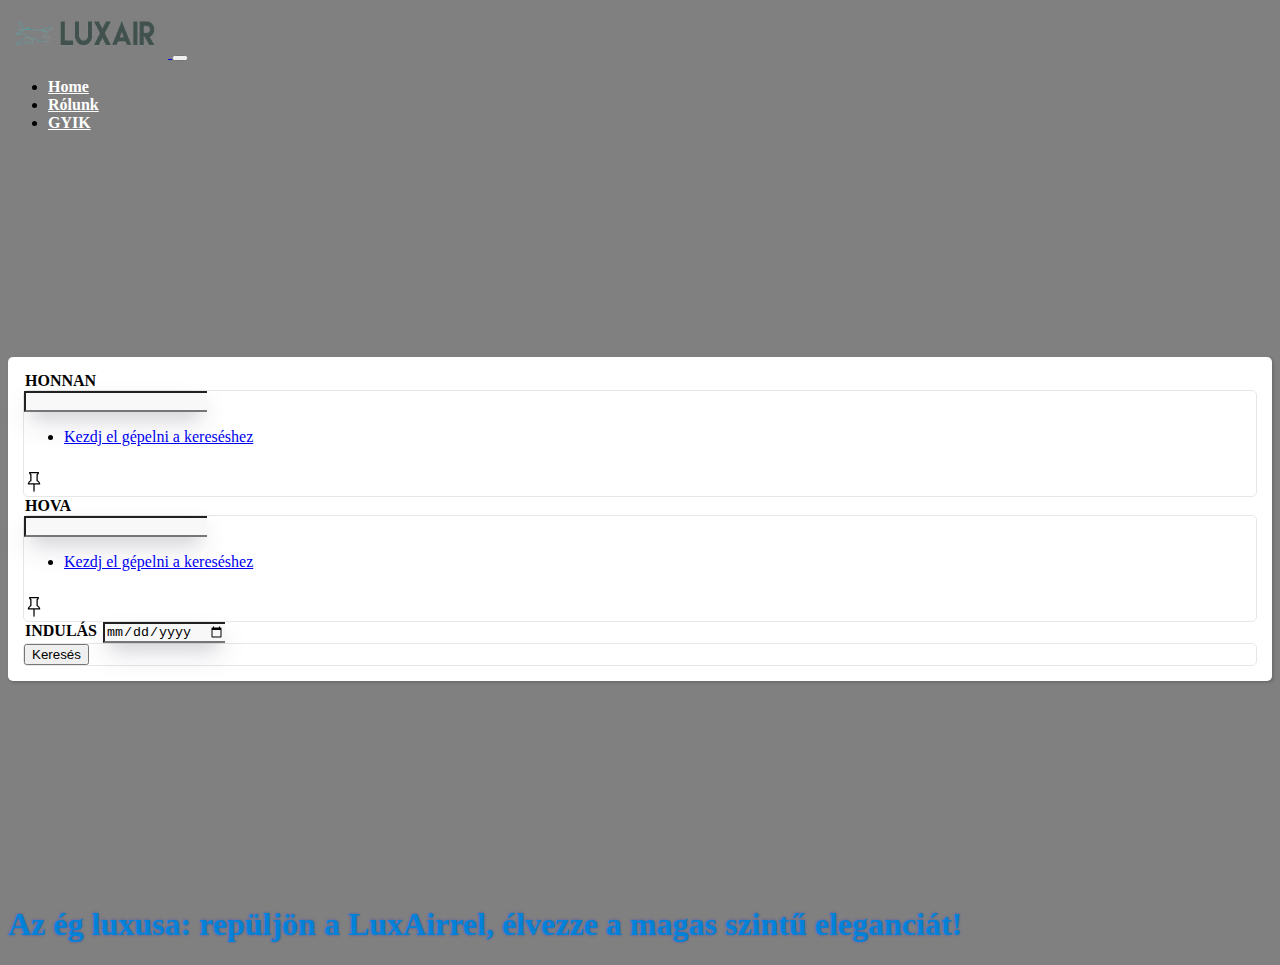
<file: index.html>
<!doctype html>
<html lang="en">

<head>
    <title>Repülős társaság</title>
    <!-- Required meta tags -->
    <meta charset="utf-8">
    <meta name="viewport" content="width=device-width, initial-scale=1, shrink-to-fit=no">

    <!-- Bootstrap CSS v5.2.1 -->
    <link href="https://cdn.jsdelivr.net/npm/bootstrap@5.2.1/dist/css/bootstrap.min.css" rel="stylesheet"
        integrity="sha384-iYQeCzEYFbKjA/T2uDLTpkwGzCiq6soy8tYaI1GyVh/UjpbCx/TYkiZhlZB6+fzT" crossorigin="anonymous">
    <script src="https://ajax.googleapis.com/ajax/libs/jquery/3.6.4/jquery.min.js"></script>
    <link rel="stylesheet" href="css/main.css">

</head>

<body>
    <header>
        <nav class="navbar navbar-expand-lg ">
            <div class="container-fluid container">
                <a class="navbar-brand" href="#">
                    <img src="logo.png" alt="Logo" width="160" height="50" class="d-inline-block align-text-top">
                </a>
                <button class="navbar-toggler" type="button" data-bs-toggle="collapse"
                    data-bs-target="#navbarNavDropdown" aria-controls="navbarNavDropdown" aria-expanded="false"
                    aria-label="Toggle navigation">
                    <span class="navbar-toggler-icon"></span>
                </button>
                <div class="collapse navbar-collapse d-flex justify-content-center" id="navbarNavDropdown">
                    <ul class="navbar-nav">
                        <li class="nav-item">
                            <a class="nav-link " aria-current="page" href="#">Home</a>
                        </li>
                        <li class="nav-item">
                            <a class="nav-link" href="about/">Rólunk</a>
                        </li>
                        <li class="nav-item">
                            <a class="nav-link" href="gyik">GYIK</a>
                        </li>
                    </ul>
                </div>
            </div>
        </nav>
    </header>
    <main>
        <div class="container">
            <div class="row">
                <div class="col-sm">
                    <div class="jaratok">
                        <div class="row">
                            <div class="col-sm">
                                <label for="" class="ms-2">HONNAN</label>
                                <div class="ms-2 mb-3 input-group">
                                    <input type="text" class="form-control dropdown-toggle" data-bs-toggle="dropdown"
                                        aria-expanded="false" id="Inputfrom">
                                    <ul class="dropdown-menu" id="searchFrom">
                                        <li><a class="dropdown-item text-warning" href="#">Kezdj el gépelni a
                                                kereséshez</a></li>
                                    </ul>
                                    <svg xmlns="http://www.w3.org/2000/svg" width="20" height="20" fill="currentColor"
                                        class="bi bi-pin" viewBox="0 0 16 16">
                                        <path
                                            d="M4.146.146A.5.5 0 0 1 4.5 0h7a.5.5 0 0 1 .5.5c0 .68-.342 1.174-.646 1.479-.126.125-.25.224-.354.298v4.431l.078.048c.203.127.476.314.751.555C12.36 7.775 13 8.527 13 9.5a.5.5 0 0 1-.5.5h-4v4.5c0 .276-.224 1.5-.5 1.5s-.5-1.224-.5-1.5V10h-4a.5.5 0 0 1-.5-.5c0-.973.64-1.725 1.17-2.189A5.921 5.921 0 0 1 5 6.708V2.277a2.77 2.77 0 0 1-.354-.298C4.342 1.674 4 1.179 4 .5a.5.5 0 0 1 .146-.354zm1.58 1.408-.002-.001.002.001zm-.002-.001.002.001A.5.5 0 0 1 6 2v5a.5.5 0 0 1-.276.447h-.002l-.012.007-.054.03a4.922 4.922 0 0 0-.827.58c-.318.278-.585.596-.725.936h7.792c-.14-.34-.407-.658-.725-.936a4.915 4.915 0 0 0-.881-.61l-.012-.006h-.002A.5.5 0 0 1 10 7V2a.5.5 0 0 1 .295-.458 1.775 1.775 0 0 0 .351-.271c.08-.08.155-.17.214-.271H5.14c.06.1.133.191.214.271a1.78 1.78 0 0 0 .37.282z" />
                                    </svg>
                                </div>
                            </div>
                            <div class="col-sm">
                                <label for="" class="ms-3">HOVA</label>
                                <div class="ms-32 mb-3 me-3">
                                    <div class="ms-3 mb-3 input-group">
                                        <input type="text" class="form-control dropdown-toggle"
                                            data-bs-toggle="dropdown" aria-expanded="false" id="Inputarrival">
                                        <ul class="dropdown-menu" id="searchArrival">
                                            <li><a class="dropdown-item text-warning" href="#">Kezdj el gépelni a
                                                    kereséshez</a></li>
                                        </ul>
                                        <svg xmlns="http://www.w3.org/2000/svg" width="20" height="20"
                                            fill="currentColor" class="bi bi-pin" viewBox="0 0 16 16">
                                            <path
                                                d="M4.146.146A.5.5 0 0 1 4.5 0h7a.5.5 0 0 1 .5.5c0 .68-.342 1.174-.646 1.479-.126.125-.25.224-.354.298v4.431l.078.048c.203.127.476.314.751.555C12.36 7.775 13 8.527 13 9.5a.5.5 0 0 1-.5.5h-4v4.5c0 .276-.224 1.5-.5 1.5s-.5-1.224-.5-1.5V10h-4a.5.5 0 0 1-.5-.5c0-.973.64-1.725 1.17-2.189A5.921 5.921 0 0 1 5 6.708V2.277a2.77 2.77 0 0 1-.354-.298C4.342 1.674 4 1.179 4 .5a.5.5 0 0 1 .146-.354zm1.58 1.408-.002-.001.002.001zm-.002-.001.002.001A.5.5 0 0 1 6 2v5a.5.5 0 0 1-.276.447h-.002l-.012.007-.054.03a4.922 4.922 0 0 0-.827.58c-.318.278-.585.596-.725.936h7.792c-.14-.34-.407-.658-.725-.936a4.915 4.915 0 0 0-.881-.61l-.012-.006h-.002A.5.5 0 0 1 10 7V2a.5.5 0 0 1 .295-.458 1.775 1.775 0 0 0 .351-.271c.08-.08.155-.17.214-.271H5.14c.06.1.133.191.214.271a1.78 1.78 0 0 0 .37.282z" />
                                        </svg>
                                    </div>
                                </div>
                            </div>
                        </div>
                        <div class="row">
                            <div class="col-sm">
                                <div class="ms-3 mb-3">
                                    <label for="">INDULÁS</label>
                                    <input type="date" class="form-control mb-2" id="fromDate">
                                </div>
                            </div>

                        </div>
                        <div class="input-group">
                            <button class="form-control btn btn-primary" id="search">

                                Keresés
                            </button>
                        </div>
                    </div>
                </div>
                <div class="col-sm">
                    <div class="d-flex justify-content-center">
                        <h1 class="title text-brake">
                            Az ég luxusa: repüljön a LuxAirrel, élvezze a magas szintű eleganciát!
                        </h1>
                    </div>
                </div>
            </div>
        </div>

    </main>
    <footer>
        <!-- place footer here -->
    </footer>
    <!-- Bootstrap JavaScript Libraries -->
    <script src="https://cdn.jsdelivr.net/npm/@popperjs/core@2.11.6/dist/umd/popper.min.js"
        integrity="sha384-oBqDVmMz9ATKxIep9tiCxS/Z9fNfEXiDAYTujMAeBAsjFuCZSmKbSSUnQlmh/jp3" crossorigin="anonymous">
        </script>

    <script src="https://cdn.jsdelivr.net/npm/bootstrap@5.2.1/dist/js/bootstrap.min.js"
        integrity="sha384-7VPbUDkoPSGFnVtYi0QogXtr74QeVeeIs99Qfg5YCF+TidwNdjvaKZX19NZ/e6oz" crossorigin="anonymous">
        </script>
    <script src="js/search.js"></script>
</body>

</html>
</file>
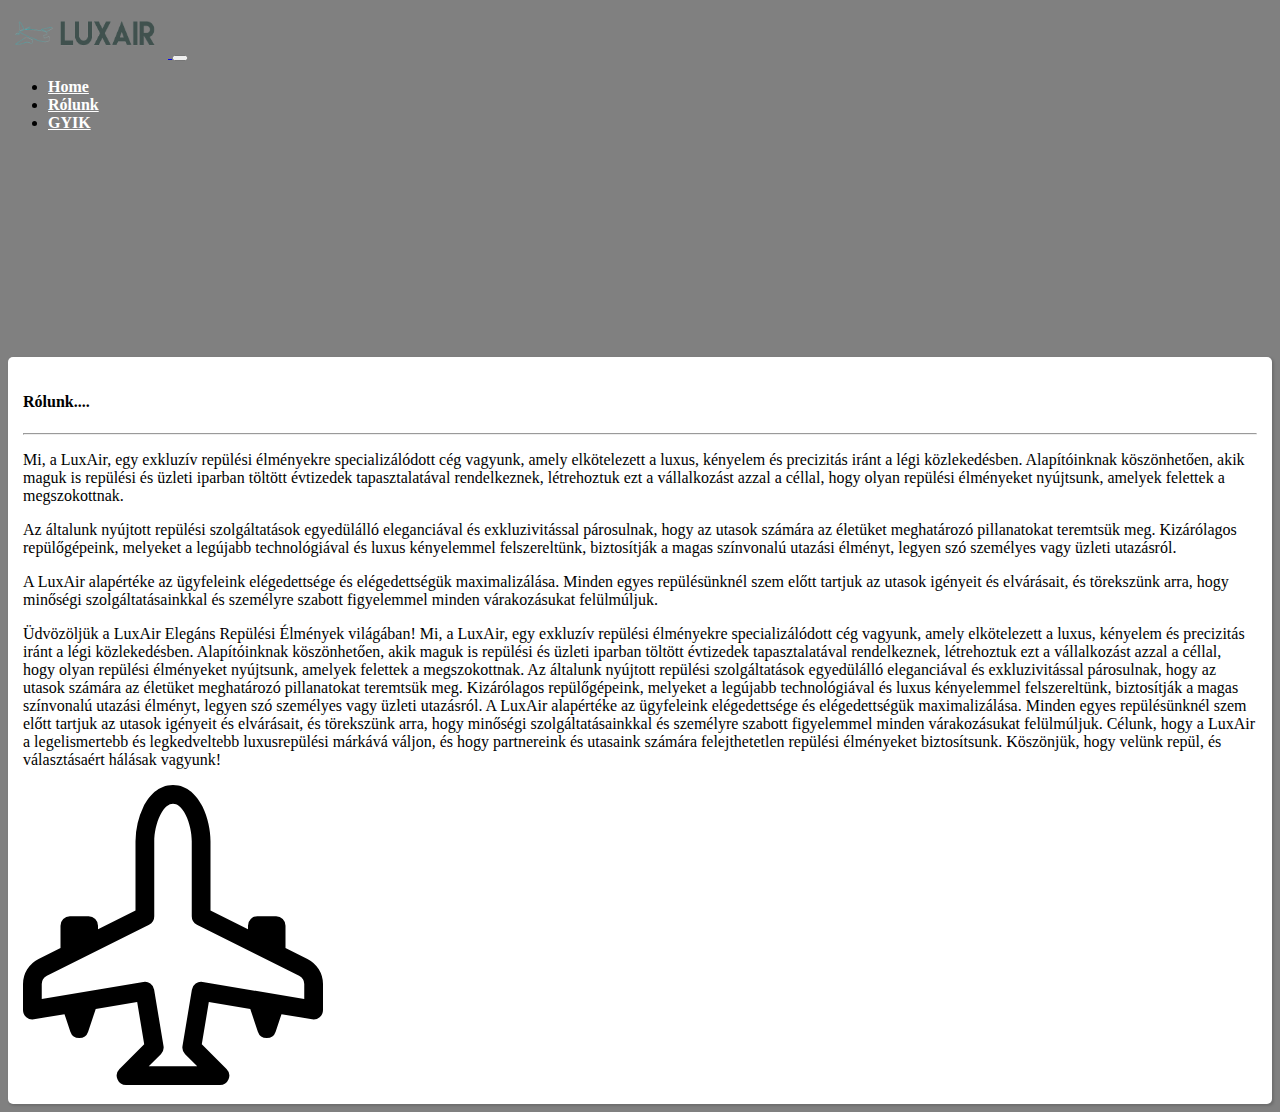
<file: about/index.html>
<!doctype html>
<html lang="en">

<head>
    <title>Repülős társaság | Rólunk </title>
    <!-- Required meta tags -->
    <meta charset="utf-8">
    <meta name="viewport" content="width=device-width, initial-scale=1, shrink-to-fit=no">

    <!-- Bootstrap CSS v5.2.1 -->
    <link href="https://cdn.jsdelivr.net/npm/bootstrap@5.2.1/dist/css/bootstrap.min.css" rel="stylesheet"
        integrity="sha384-iYQeCzEYFbKjA/T2uDLTpkwGzCiq6soy8tYaI1GyVh/UjpbCx/TYkiZhlZB6+fzT" crossorigin="anonymous">
    <script src="https://ajax.googleapis.com/ajax/libs/jquery/3.6.4/jquery.min.js"></script>
    <link rel="stylesheet" href="../css/main.css">

</head>

<body>
    <header>
        <nav class="navbar navbar-expand-lg ">
            <div class="container-fluid container">
                <a class="navbar-brand" href="#">
                    <img src="../logo.png" alt="Logo" width="160" height="50" class="d-inline-block align-text-top">
                </a>
                <button class="navbar-toggler" type="button" data-bs-toggle="collapse"
                    data-bs-target="#navbarNavDropdown" aria-controls="navbarNavDropdown" aria-expanded="false"
                    aria-label="Toggle navigation">
                    <span class="navbar-toggler-icon"></span>
                </button>
                <div class="collapse navbar-collapse d-flex justify-content-center" id="navbarNavDropdown">
                    <ul class="navbar-nav">
                        <li class="nav-item">
                            <a class="nav-link " aria-current="page" href="/">Home</a>
                        </li>
                        <li class="nav-item">
                            <a class="nav-link" href="/about/">Rólunk</a>
                        </li>
                        <li class="nav-item">
                            <a class="nav-link" href="/gyik/">GYIK</a>
                        </li>
                    </ul>
                </div>
            </div>
        </nav>
    </header>
    <main>
        <div class="container">
            <div class="jaratok mb-5">
                <div class="row">
                    <div class="col-sm ms-3">
                        <h4>Rólunk....</h4>
                        <hr class="text-light">
                        <p>Mi, a LuxAir, egy exkluzív repülési élményekre specializálódott cég vagyunk, amely
                            elkötelezett a
                            luxus, kényelem és
                            precizitás iránt a légi közlekedésben. Alapítóinknak köszönhetően, akik maguk is repülési és
                            üzleti iparban töltött
                            évtizedek tapasztalatával rendelkeznek, létrehoztuk ezt a vállalkozást azzal a céllal, hogy
                            olyan repülési élményeket
                            nyújtsunk, amelyek felettek a megszokottnak.
                        </p>
                        <p>
                            Az általunk nyújtott repülési szolgáltatások egyedülálló eleganciával és exkluzivitással
                            párosulnak, hogy az utasok
                            számára az életüket meghatározó pillanatokat teremtsük meg. Kizárólagos repülőgépeink,
                            melyeket
                            a legújabb
                            technológiával és luxus kényelemmel felszereltünk, biztosítják a magas színvonalú utazási
                            élményt, legyen szó személyes
                            vagy üzleti utazásról.
                        </p>
                        <p>
                            A LuxAir alapértéke az ügyfeleink elégedettsége és elégedettségük maximalizálása. Minden
                            egyes
                            repülésünknél szem előtt
                            tartjuk az utasok igényeit és elvárásait, és törekszünk arra, hogy minőségi
                            szolgáltatásainkkal
                            és személyre szabott
                            figyelemmel minden várakozásukat felülmúljuk.
                        </p>
                        <p>
                            Üdvözöljük a LuxAir Elegáns Repülési Élmények világában!

                            Mi, a LuxAir, egy exkluzív repülési élményekre specializálódott cég vagyunk, amely
                            elkötelezett
                            a luxus, kényelem és
                            precizitás iránt a légi közlekedésben. Alapítóinknak köszönhetően, akik maguk is repülési és
                            üzleti iparban töltött
                            évtizedek tapasztalatával rendelkeznek, létrehoztuk ezt a vállalkozást azzal a céllal, hogy
                            olyan repülési élményeket
                            nyújtsunk, amelyek felettek a megszokottnak.

                            Az általunk nyújtott repülési szolgáltatások egyedülálló eleganciával és exkluzivitással
                            párosulnak, hogy az utasok
                            számára az életüket meghatározó pillanatokat teremtsük meg. Kizárólagos repülőgépeink,
                            melyeket
                            a legújabb
                            technológiával és luxus kényelemmel felszereltünk, biztosítják a magas színvonalú utazási
                            élményt, legyen szó személyes
                            vagy üzleti utazásról.

                            A LuxAir alapértéke az ügyfeleink elégedettsége és elégedettségük maximalizálása. Minden
                            egyes
                            repülésünknél szem előtt
                            tartjuk az utasok igényeit és elvárásait, és törekszünk arra, hogy minőségi
                            szolgáltatásainkkal
                            és személyre szabott
                            figyelemmel minden várakozásukat felülmúljuk.

                            Célunk, hogy a LuxAir a legelismertebb és legkedveltebb luxusrepülési márkává váljon, és
                            hogy
                            partnereink és utasaink
                            számára felejthetetlen repülési élményeket biztosítsunk. Köszönjük, hogy velünk repül, és
                            választásaért hálásak vagyunk!
                        </p>


                    </div>
                    <div class="col-sm">
                        <div class="mt-xl-5 d-flex justify-content-center">
                            <svg xmlns="http://www.w3.org/2000/svg" width="300" height="300" fill="currentColor"
                                class="bi bi-airplane-engines img-fluid" viewBox="0 0 16 16">
                                <path
                                    d="M8 0c-.787 0-1.292.592-1.572 1.151A4.347 4.347 0 0 0 6 3v3.691l-2 1V7.5a.5.5 0 0 0-.5-.5h-1a.5.5 0 0 0-.5.5v1.191l-1.17.585A1.5 1.5 0 0 0 0 10.618V12a.5.5 0 0 0 .582.493l1.631-.272.313.937a.5.5 0 0 0 .948 0l.405-1.214 2.21-.369.375 2.253-1.318 1.318A.5.5 0 0 0 5.5 16h5a.5.5 0 0 0 .354-.854l-1.318-1.318.375-2.253 2.21.369.405 1.214a.5.5 0 0 0 .948 0l.313-.937 1.63.272A.5.5 0 0 0 16 12v-1.382a1.5 1.5 0 0 0-.83-1.342L14 8.691V7.5a.5.5 0 0 0-.5-.5h-1a.5.5 0 0 0-.5.5v.191l-2-1V3c0-.568-.14-1.271-.428-1.849C9.292.591 8.787 0 8 0ZM7 3c0-.432.11-.979.322-1.401C7.542 1.159 7.787 1 8 1c.213 0 .458.158.678.599C8.889 2.02 9 2.569 9 3v4a.5.5 0 0 0 .276.447l5.448 2.724a.5.5 0 0 1 .276.447v.792l-5.418-.903a.5.5 0 0 0-.575.41l-.5 3a.5.5 0 0 0 .14.437l.646.646H6.707l.647-.646a.5.5 0 0 0 .14-.436l-.5-3a.5.5 0 0 0-.576-.411L1 11.41v-.792a.5.5 0 0 1 .276-.447l5.448-2.724A.5.5 0 0 0 7 7V3Z" />
                            </svg>
                        </div>

                    </div>
                </div>
            </div>
        </div>

    </main>
    <footer>
        <!-- place footer here -->
    </footer>
    <!-- Bootstrap JavaScript Libraries -->
    <script src="https://cdn.jsdelivr.net/npm/@popperjs/core@2.11.6/dist/umd/popper.min.js"
        integrity="sha384-oBqDVmMz9ATKxIep9tiCxS/Z9fNfEXiDAYTujMAeBAsjFuCZSmKbSSUnQlmh/jp3" crossorigin="anonymous">
        </script>

    <script src="https://cdn.jsdelivr.net/npm/bootstrap@5.2.1/dist/js/bootstrap.min.js"
        integrity="sha384-7VPbUDkoPSGFnVtYi0QogXtr74QeVeeIs99Qfg5YCF+TidwNdjvaKZX19NZ/e6oz" crossorigin="anonymous">
        </script>
    <script src="../js/ticketBooking.js"></script>
</body>

</html>
</file>
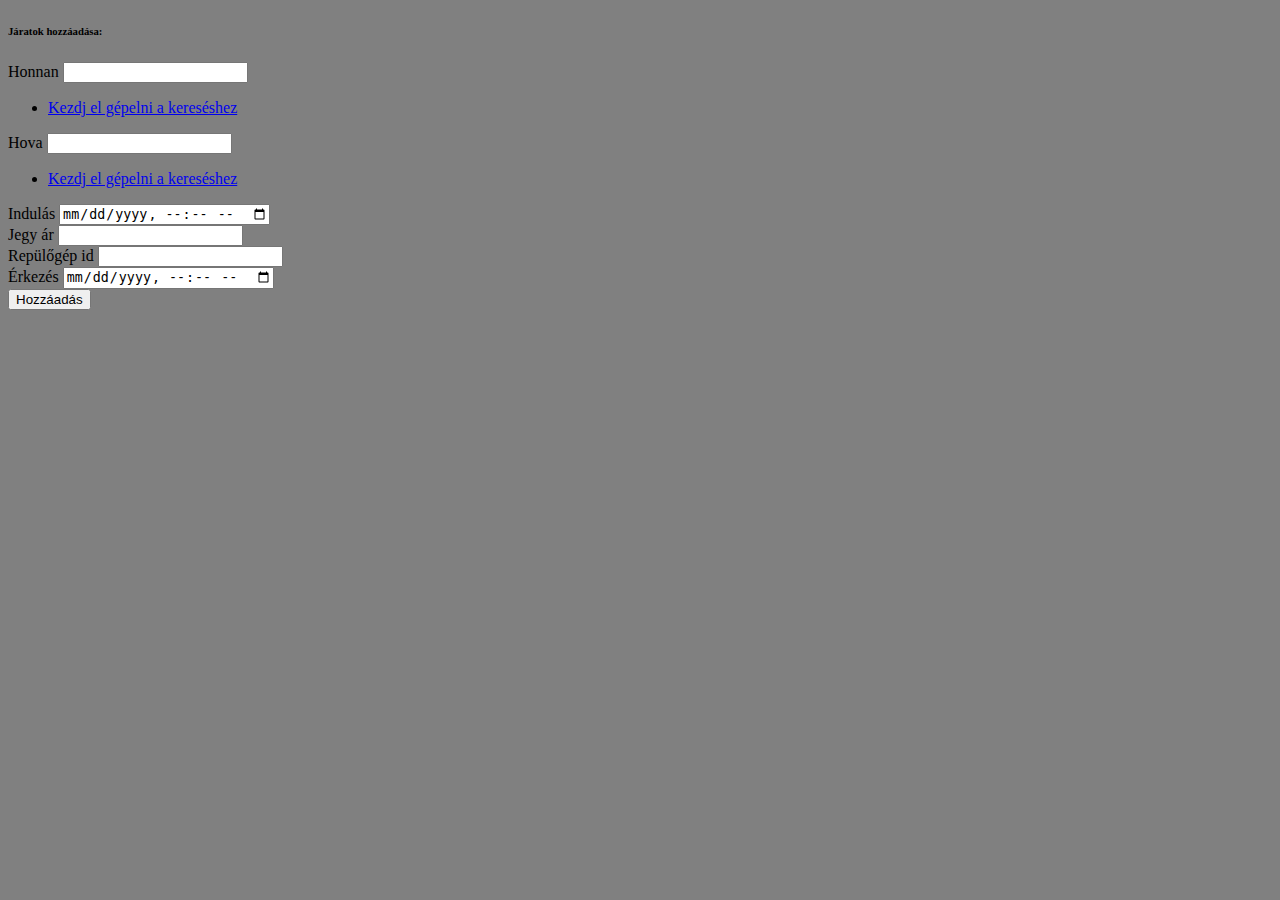
<file: admin-panel/index.html>
<!doctype html>
<html lang="en">

<head>
    <title>Repülős társaság | Admin panel</title>
    <!-- Required meta tags -->
    <meta charset="utf-8">
    <meta name="viewport" content="width=device-width, initial-scale=1, shrink-to-fit=no">

    <!-- Bootstrap CSS v5.2.1 -->
    <link href="https://cdn.jsdelivr.net/npm/bootstrap@5.2.1/dist/css/bootstrap.min.css" rel="stylesheet"
        integrity="sha384-iYQeCzEYFbKjA/T2uDLTpkwGzCiq6soy8tYaI1GyVh/UjpbCx/TYkiZhlZB6+fzT" crossorigin="anonymous">
    <script src="https://ajax.googleapis.com/ajax/libs/jquery/3.6.4/jquery.min.js"></script>
    <link rel="stylesheet" href="../css/main.css">

</head>

<body>
    <header>
        <!-- place navbar here -->
    </header>
    <main>
        <div class="container">
            <div class="card mt-5">
                <div class="d-flex justify-content-center">
                    <div class="mt-3">
                        <h6>Járatok hozzáadása:</h6>
                        <div class="mb-2">
                            <label for="">Honnan </label>
                            <input type="text" id="From" class="dropdown-toggle" data-bs-toggle="dropdown"
                                aria-expanded="false">
                            <ul class="dropdown-menu" id="searchFrom">
                                <li><a class="dropdown-item text-warning" href="#">Kezdj el gépelni a
                                        kereséshez</a></li>
                            </ul>
                        </div>
                        <div class="mb-2">
                            <label for="">Hova</label>
                            <input type="text" id="Where" class="dropdown-toggle" data-bs-toggle="dropdown"
                                aria-expanded="false">
                            <ul class="dropdown-menu" id="searchWhere">
                                <li><a class="dropdown-item text-warning" href="#">Kezdj el gépelni a
                                        kereséshez</a></li>
                            </ul>
                        </div>
                        <div class="mb-2">
                            <label for="">Indulás</label>
                            <input type="datetime-local" id="uploadStart">
                        </div>
                        <div class="mb-2">
                            <label for="">Jegy ár</label>
                            <input type="number" id="uploadPrice">
                        </div>
                        <div class="mb-2">
                            <label for="">Repülőgép id</label>
                            <input type="number" id="uploadAirplaneId">
                        </div>
                        <div class="mb-5">
                            <label for="">Érkezés</label>
                            <input type="datetime-local" id="uploadArrival">
                        </div>
                        <div class="d-flex justify-content-center mb-3">
                            <button class="btn btn-success" id="uploadFlight">Hozzáadás</button>
                        </div>
                    </div>
                </div>

            </div>
        </div>

    </main>
    <footer>
        <!-- place footer here -->
    </footer>
    <!-- Bootstrap JavaScript Libraries -->
    <script src="https://cdn.jsdelivr.net/npm/@popperjs/core@2.11.6/dist/umd/popper.min.js"
        integrity="sha384-oBqDVmMz9ATKxIep9tiCxS/Z9fNfEXiDAYTujMAeBAsjFuCZSmKbSSUnQlmh/jp3" crossorigin="anonymous">
        </script>

    <script src="https://cdn.jsdelivr.net/npm/bootstrap@5.2.1/dist/js/bootstrap.min.js"
        integrity="sha384-7VPbUDkoPSGFnVtYi0QogXtr74QeVeeIs99Qfg5YCF+TidwNdjvaKZX19NZ/e6oz" crossorigin="anonymous">
        </script>
    <script src="../js/FlightManager.js"></script>
</body>

</html>
</file>
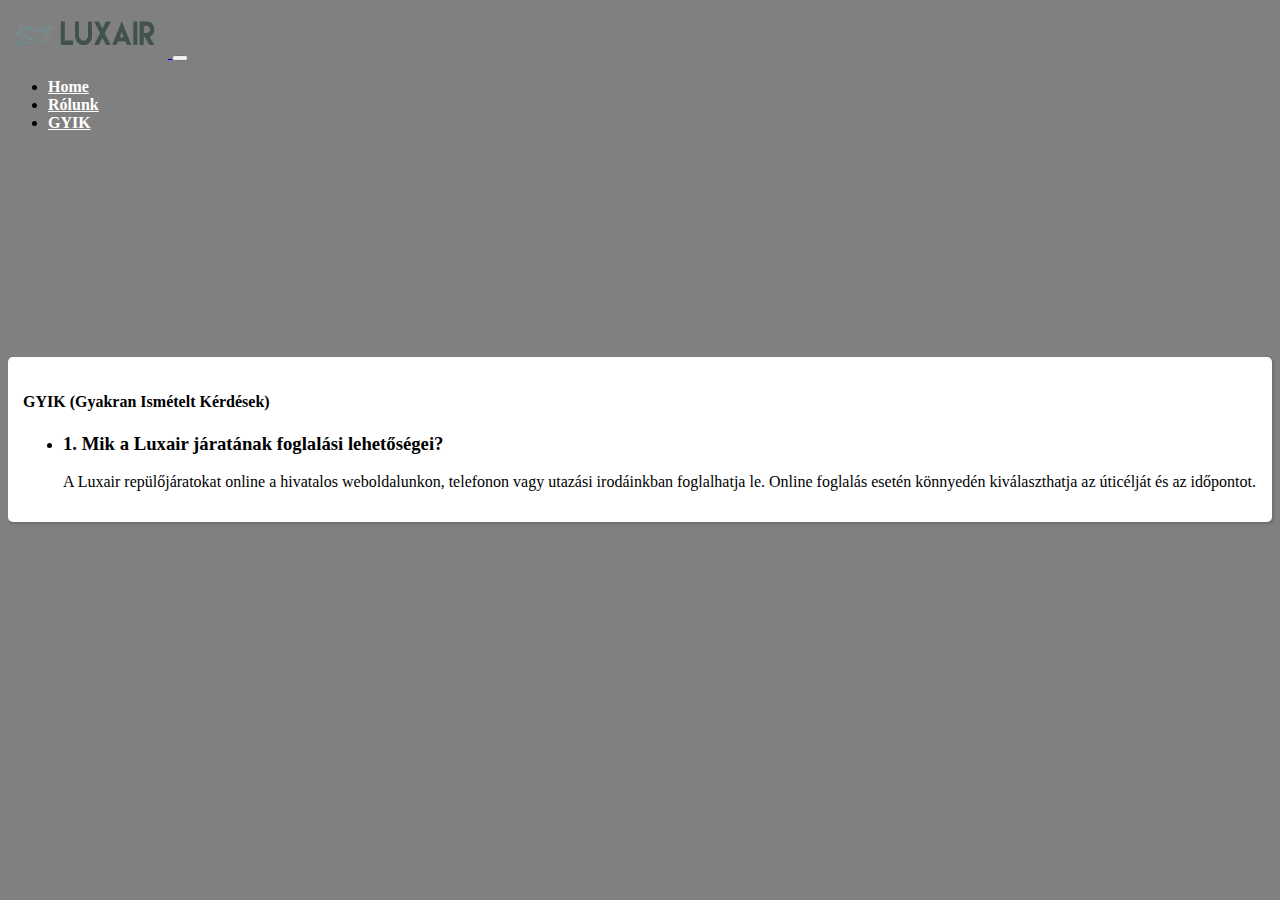
<file: gyik/index.html>
<!doctype html>
<html lang="en">

<head>
    <title>Repülős társaság | Rólunk </title>
    <!-- Required meta tags -->
    <meta charset="utf-8">
    <meta name="viewport" content="width=device-width, initial-scale=1, shrink-to-fit=no">

    <!-- Bootstrap CSS v5.2.1 -->
    <link href="https://cdn.jsdelivr.net/npm/bootstrap@5.2.1/dist/css/bootstrap.min.css" rel="stylesheet"
        integrity="sha384-iYQeCzEYFbKjA/T2uDLTpkwGzCiq6soy8tYaI1GyVh/UjpbCx/TYkiZhlZB6+fzT" crossorigin="anonymous">
    <script src="https://ajax.googleapis.com/ajax/libs/jquery/3.6.4/jquery.min.js"></script>
    <link rel="stylesheet" href="../css/main.css">

</head>

<body>
    <header>
        <nav class="navbar navbar-expand-lg ">
            <div class="container-fluid container">
                <a class="navbar-brand" href="#">
                    <img src="../logo.png" alt="Logo" width="160" height="50" class="d-inline-block align-text-top">
                </a>
                <button class="navbar-toggler" type="button" data-bs-toggle="collapse"
                    data-bs-target="#navbarNavDropdown" aria-controls="navbarNavDropdown" aria-expanded="false"
                    aria-label="Toggle navigation">
                    <span class="navbar-toggler-icon"></span>
                </button>
                <div class="collapse navbar-collapse d-flex justify-content-center" id="navbarNavDropdown">
                    <ul class="navbar-nav">
                        <li class="nav-item">
                            <a class="nav-link " aria-current="page" href="/">Home</a>
                        </li>
                        <li class="nav-item">
                            <a class="nav-link" href="/about">Rólunk</a>
                        </li>
                        <li class="nav-item">
                            <a class="nav-link" href="">GYIK</a>
                        </li>
                    </ul>
                </div>
            </div>
        </nav>
    </header>
    <main>
        <div class="container">
            <div class="jaratok mb-5">

                <h4>GYIK (<b>G</b>yakran <b>I</b>smételt <b>K</b>érdések)</h4>
                <ul>
                    <li>
                        <h3>1. Mik a Luxair járatának foglalási lehetőségei?</h3>
                        <p>A Luxair repülőjáratokat online a hivatalos weboldalunkon, telefonon vagy utazási irodáinkban
                            foglalhatja le.
                            Online foglalás esetén könnyedén kiválaszthatja az úticélját és az időpontot.</p>
                    </li>



                </ul>


            </div>
    </main>
    <footer>
        <!-- place footer here -->
    </footer>
    <!-- Bootstrap JavaScript Libraries -->
    <script src="https://cdn.jsdelivr.net/npm/@popperjs/core@2.11.6/dist/umd/popper.min.js"
        integrity="sha384-oBqDVmMz9ATKxIep9tiCxS/Z9fNfEXiDAYTujMAeBAsjFuCZSmKbSSUnQlmh/jp3" crossorigin="anonymous">
        </script>

    <script src="https://cdn.jsdelivr.net/npm/bootstrap@5.2.1/dist/js/bootstrap.min.js"
        integrity="sha384-7VPbUDkoPSGFnVtYi0QogXtr74QeVeeIs99Qfg5YCF+TidwNdjvaKZX19NZ/e6oz" crossorigin="anonymous">
        </script>
</body>

</html>
</file>
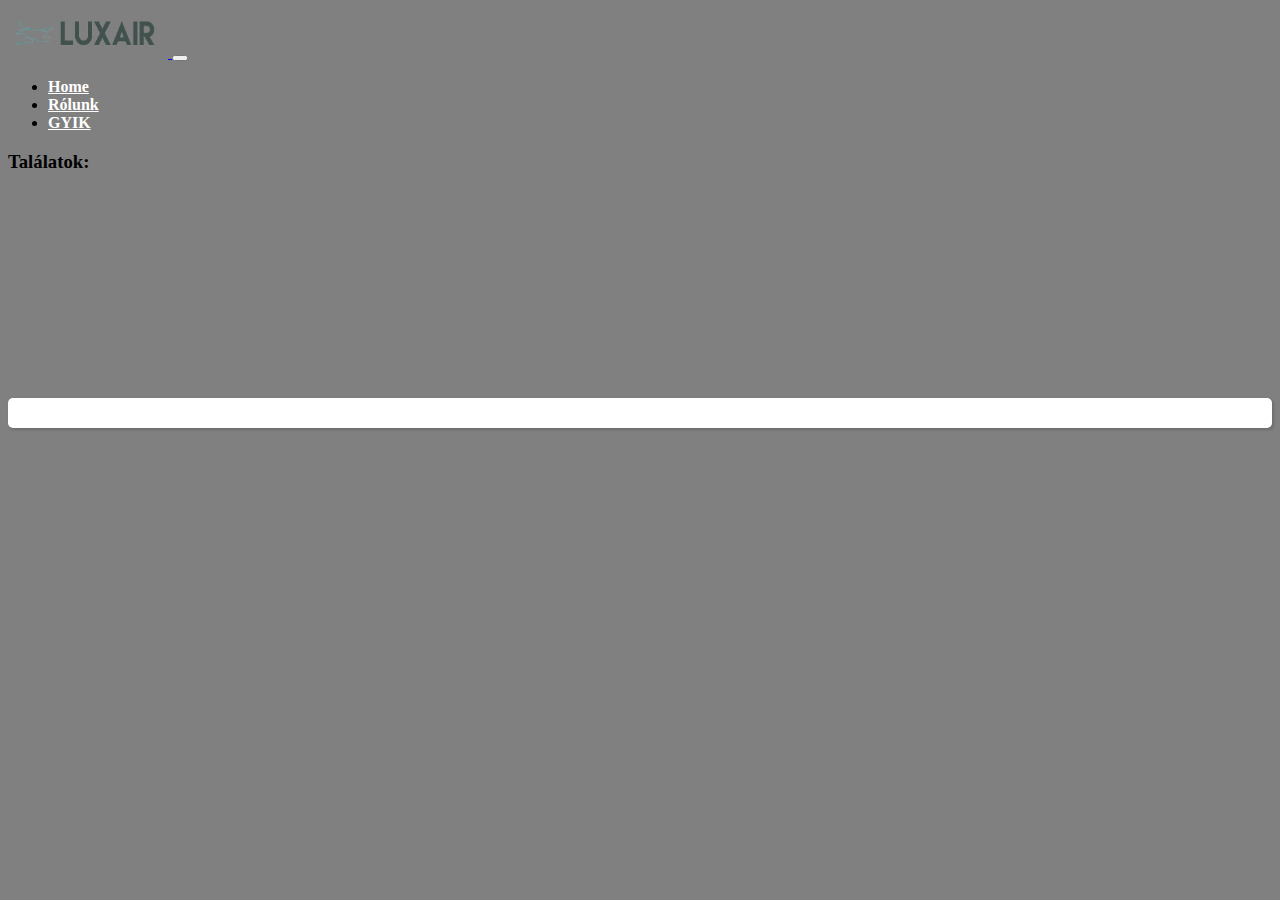
<file: search/index.html>
<!doctype html>
<html lang="en">

<head>
    <title>Repülős társaság | Keresés </title>
    <!-- Required meta tags -->
    <meta charset="utf-8">
    <meta name="viewport" content="width=device-width, initial-scale=1, shrink-to-fit=no">

    <!-- Bootstrap CSS v5.2.1 -->
    <link href="https://cdn.jsdelivr.net/npm/bootstrap@5.2.1/dist/css/bootstrap.min.css" rel="stylesheet"
        integrity="sha384-iYQeCzEYFbKjA/T2uDLTpkwGzCiq6soy8tYaI1GyVh/UjpbCx/TYkiZhlZB6+fzT" crossorigin="anonymous">
    <script src="https://ajax.googleapis.com/ajax/libs/jquery/3.6.4/jquery.min.js"></script>
    <link rel="stylesheet" href="../css/main.css">

</head>

<body>
    <header>
        <nav class="navbar navbar-expand-lg ">
            <div class="container-fluid container">
                <a class="navbar-brand" href="#">
                    <img src="../logo.png" alt="Logo" width="160" height="50" class="d-inline-block align-text-top">
                </a>
                <button class="navbar-toggler" type="button" data-bs-toggle="collapse"
                    data-bs-target="#navbarNavDropdown" aria-controls="navbarNavDropdown" aria-expanded="false"
                    aria-label="Toggle navigation">
                    <span class="navbar-toggler-icon"></span>
                </button>
                <div class="collapse navbar-collapse d-flex justify-content-center" id="navbarNavDropdown">
                    <ul class="navbar-nav">
                        <li class="nav-item">
                            <a class="nav-link " aria-current="page" href="/">Home</a>
                        </li>
                        <li class="nav-item">
                            <a class="nav-link" href="/about">Rólunk</a>
                        </li>
                        <li class="nav-item">
                            <a class="nav-link" href="#">GYIK</a>
                        </li>
                    </ul>
                </div>
            </div>
        </nav>
    </header>
    <main>
        <div class="container">
            <h3 class="text-center text-light mt-5">Találatok:</h3>
            <div class="jaratok" id="results"></div>
        </div>
    </main>
    <footer>
        <!-- place footer here -->
    </footer>
    <!-- Bootstrap JavaScript Libraries -->
    <script src="https://cdn.jsdelivr.net/npm/@popperjs/core@2.11.6/dist/umd/popper.min.js"
        integrity="sha384-oBqDVmMz9ATKxIep9tiCxS/Z9fNfEXiDAYTujMAeBAsjFuCZSmKbSSUnQlmh/jp3" crossorigin="anonymous">
        </script>

    <script src="https://cdn.jsdelivr.net/npm/bootstrap@5.2.1/dist/js/bootstrap.min.js"
        integrity="sha384-7VPbUDkoPSGFnVtYi0QogXtr74QeVeeIs99Qfg5YCF+TidwNdjvaKZX19NZ/e6oz" crossorigin="anonymous">
        </script>
    <script src="../js/ticketBooking.js"></script>
</body>

</html>
</file>
<file: css/main.css>
body {
    background-color: gray;
    background-image: url("https://www.rd.com/wp-content/uploads/2020/01/GettyImages-1131335393-e1650030686687.jpg");
    background-size: 99.9% auto;
    background-position: center top;
    background-attachment: fixed;
}

.nav-link {
    color: white;
    font-weight: bold;
}

.active {
    color: rgba(0, 13, 201, 0.479);
}

.jaratok {
    background: rgb(255, 255, 255);
    border-radius: 5px;
    padding: 15px;
    box-shadow: rgba(0, 0, 0, 0.15) 1.95px 1.95px 2.6px;
    margin-top: 25vh;

}

.jaratok input {
    background: rgb(248, 248, 248);
    box-shadow: rgba(50, 50, 93, 0.25) 0px 13px 27px -5px, rgba(0, 0, 0, 0.3) 0px 8px 16px -8px;
    border-right: none;
}

.jaratok label {
    font-weight: bold;
    padding: 2px;
}

.nav-link:hover {
    color: rgb(21, 95, 255);
}

.title {
    margin-top: 25vh;
    color: rgb(0, 130, 216);
    text-shadow: 0 0 3px rgba(0, 0, 255, 0.349);


}

.jaratok .input-group svg {
    margin-top: 10px;
    margin-right: 4px;

}

.jaratok .input-group {
    border: 0.1px solid rgb(231, 231, 231);
    border-radius: 5px;
}

.flight-card {
    padding: 10px;
    background: #0081b41c;
    border-radius: 5px;
}
</file>
